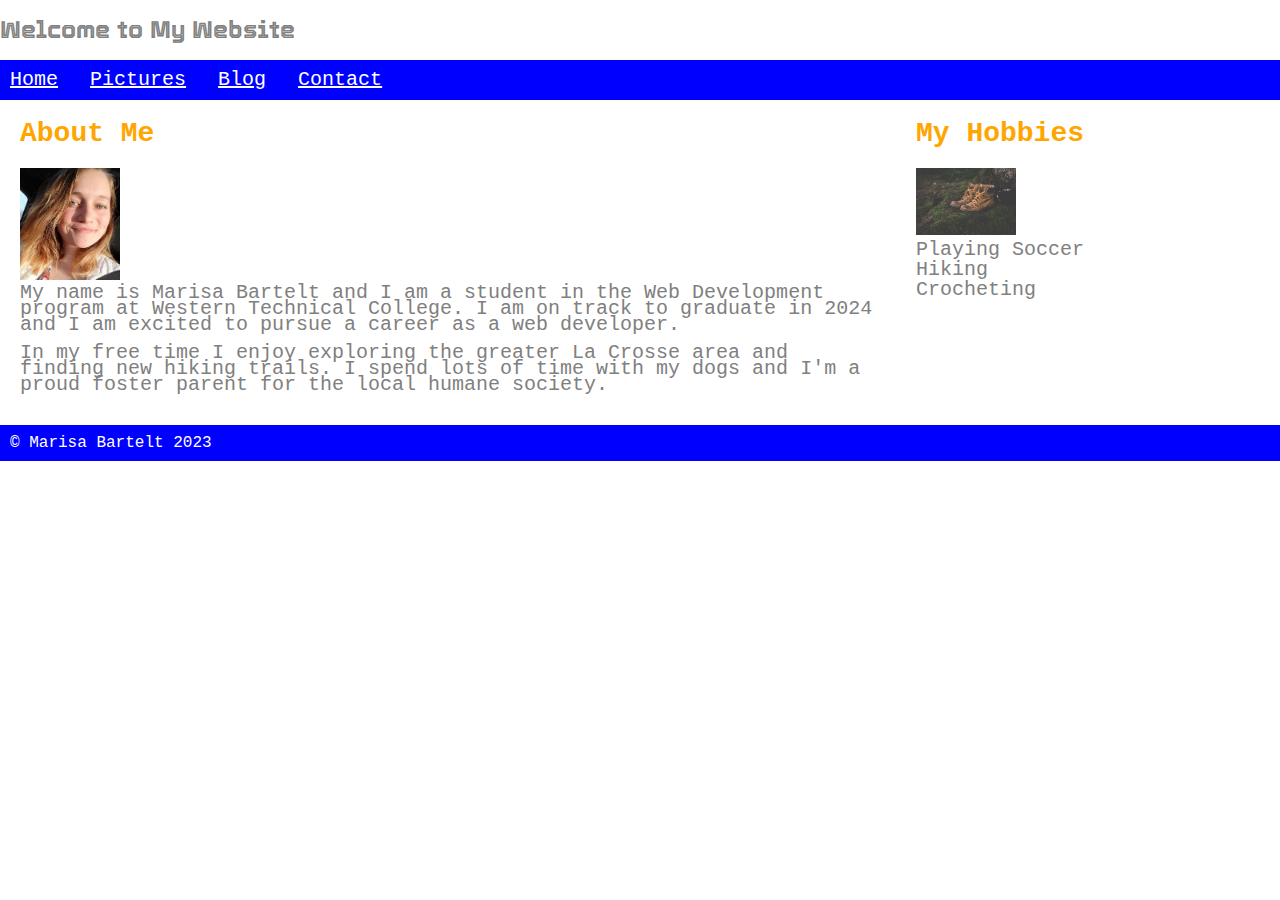
<file: index.html>
<!DOCTYPE html>
<html>
	<head>
		<title>My Website</title>
		<link rel="stylesheet" type="text/css" href="styles/reset.css">
		<link rel="stylesheet" type="text/css" href="styles/main.css">
		<script src="js/main.js"></script>
	</head>
	<body>	
		<header>
			<h1>Welcome to My Website</h1>
		</header>
		<nav id="main-nav">
			<ul>
				<li><a href="./index.html">Home</a></li>
				<li><a href="./photos.html">Pictures</a></li>
				<li><a href="./blog/index.html">Blog</a></li>
				<li><a href="./contact.html">Contact</a></li>

			</ul>
		</nav>
		<div id="content">
			<main>
				<h1>About Me</h1>
				<img src="./images/me.jpg" alt="Marisa smiling in a white jacket" width="100px">
				<p>My name is Marisa Bartelt and I am a student in the Web Development program at Western Technical College. I am on track to graduate in 2024 and I am excited to pursue a career as a web developer.</p>
				<p>In my free time I enjoy exploring the greater La Crosse area and finding new hiking trails. I spend lots of time with my dogs and I'm a proud foster parent for the local humane society.</p>
			</main>
			<aside>
				<h1>My Hobbies</h1>
				<img src="./images/hiking.jpg" alt="boots sitting on moss" width="100px">
				<ul>
					<li>Playing Soccer</li>
					<li>Hiking</li>
					<li>Crocheting</li>
				</ul>
			</aside>
		</div>
		<footer>
			&copy; Marisa Bartelt 2023
		</footer>
		<div id="mobile-nav-button">&#9776</div>
	</body>
</html>
</file>
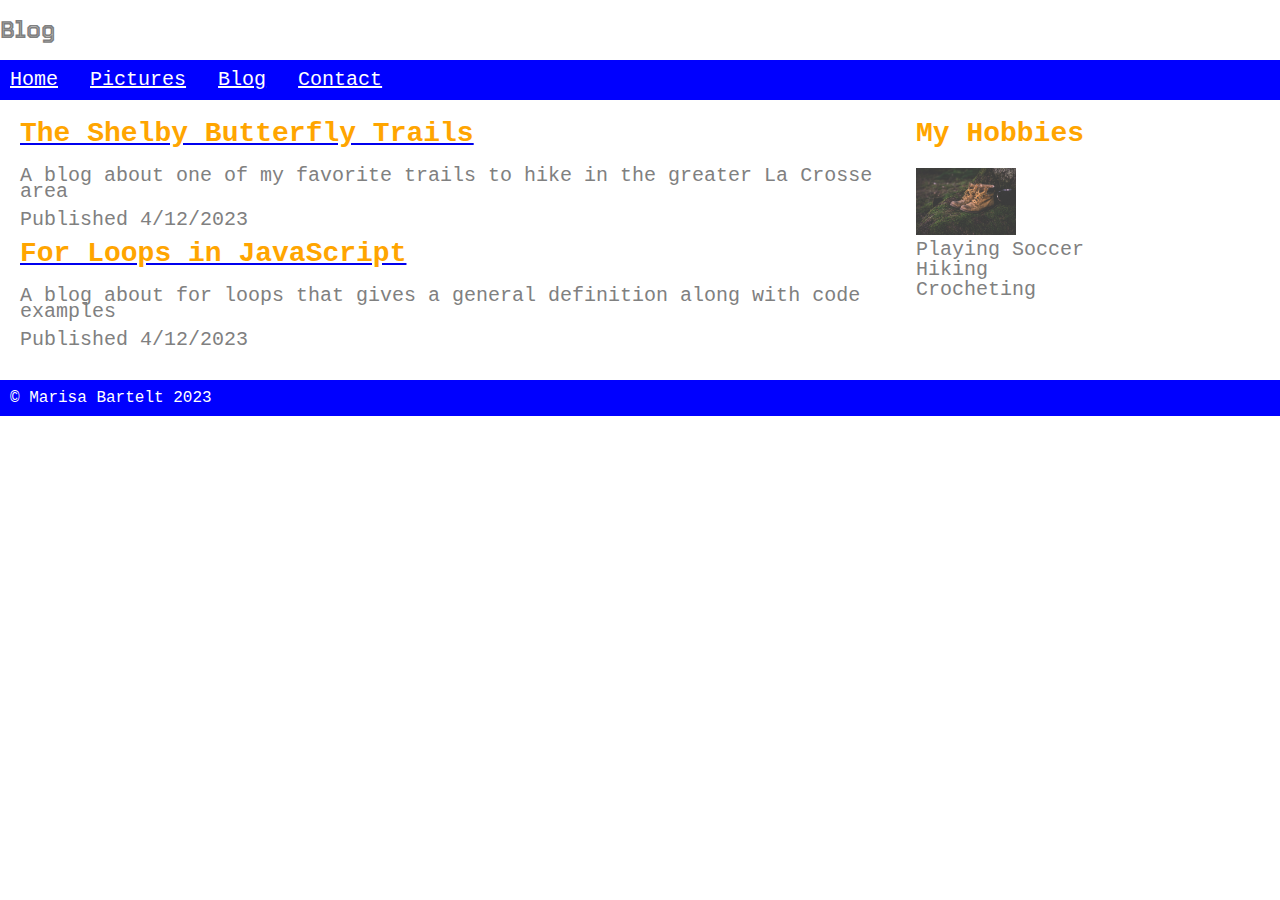
<file: blog/index.html>
<!DOCTYPE html>
<html>
	<head>
		<title>Marisa's Blog</title>
		<link rel="stylesheet" type="text/css" href="../styles/reset.css">
		<link rel="stylesheet" type="text/css" href="../styles/main.css">
		<script src="../js/main.js"></script>
	</head>
	<body>	
		<header>
			<h1>Blog</h1>
		</header>
		<nav id="main-nav">
			<ul>
				<li><a href="../index.html">Home</a></li>
				<li><a href="../photos.html">Pictures</a></li>
				<li><a href="./index.html">Blog</a></li>
				<li><a href="../contact.html">Contact</a></li>

			</ul>
		</nav>
		<div id="content">
			<main>
                <ul>
                    <li> 
                        <a href="./the-butterfly-trail.html"><h1>The Shelby Butterfly Trails</h1></a>
                        <p>A blog about one of my favorite trails to hike in the greater La Crosse area</p>
                        <p>Published 4/12/2023</p>
                    </li>
                    <li> 
                        <a href="./for-loops.html"><h1>For Loops in JavaScript</h1></a>
                        <p>A blog about for loops that gives a general definition along with code examples</p>
                        <p>Published 4/12/2023</p>
                    </li>
                </ul>
			</main>
			<aside>
				<h1>My Hobbies</h1>
				<img src="../images/hiking.jpg" alt="boots sitting on moss" width="100px">
				<ul>
					<li>Playing Soccer</li>
					<li>Hiking</li>
					<li>Crocheting</li>
				</ul>
			</aside>
		</div>
		<footer>
			&copy; Marisa Bartelt 2023
		</footer>
		<div id="mobile-nav-button">&#9776</div>
	</body>
</html>
</file>
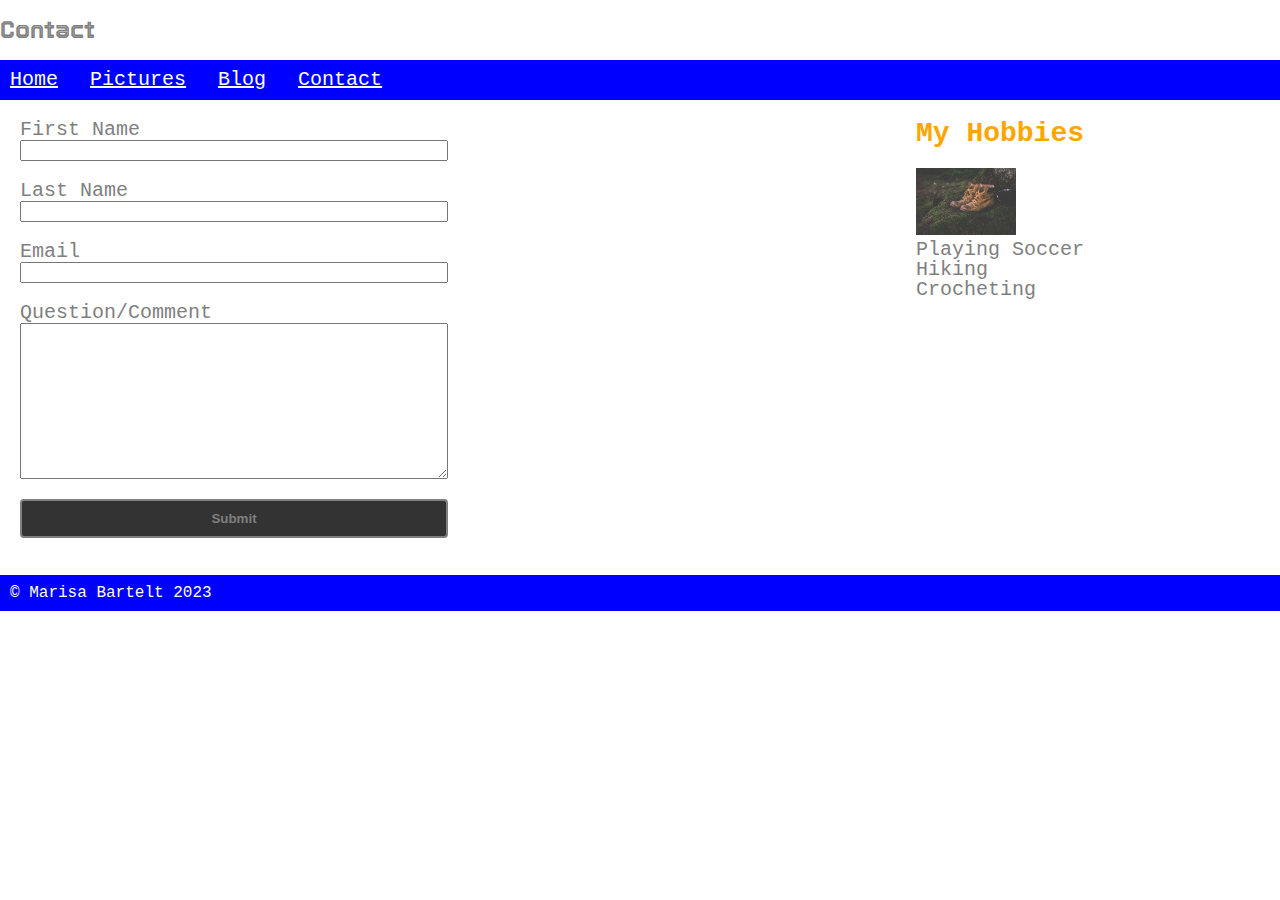
<file: contact.html>
<!DOCTYPE html>
<html>
	<head>
		<title>Contact</title>
		<link rel="stylesheet" type="text/css" href="styles/reset.css">
		<link rel="stylesheet" type="text/css" href="styles/main.css">
		<script src="js/main.js"></script>
	</head>
	<body>	
		<header>
			<h1>Contact</h1>
		</header>
		<nav id="main-nav">
			<ul>
				<li><a href="./index.html">Home</a></li>
				<li><a href="./photos.html">Pictures</a></li>
				<li><a href="./blog/index.html">Blog</a></li>
				<li><a href="./contact.html">Contact</a></li>

			</ul>
		</nav>
		<div id="content">
			<main>
				<form action="contact-submit.php" id="contactForm" method="POST">
                    <label for="firstName">First Name</label>
                    <input type="text" name="firstName" id="txtFirstName" required>
					<br>
                    <label for="lastName">Last Name</label>
                    <input type="text" name="lastName" id="txtLastName" required>
					<br>
                    <label for="email">Email</label>
                    <input type="email" name="email" id="txtEmail" required>
					<br>
                    <label for="comments">Question/Comment</label>
                    <textarea name="comments" id="txtComments" cols="30" rows="10" required></textarea>
					<br>
					<input type='button' id="submitbtn" value='Submit'>
                </form>
				<div class="formMessage">
					<h2 id="formMessage"></h2>
				</div>
			</main>
			<aside>
				<h1>My Hobbies</h1>
				<img src="./images/hiking.jpg" alt="boots sitting on moss" width="100px">
				<ul>
					<li>Playing Soccer</li>
					<li>Hiking</li>
					<li>Crocheting</li>
				</ul>
			</aside>
		</div>
		<footer>
			&copy; Marisa Bartelt 2023
		</footer>
		<div id="mobile-nav-button">&#9776</div>
	</body>
</html>
</file>
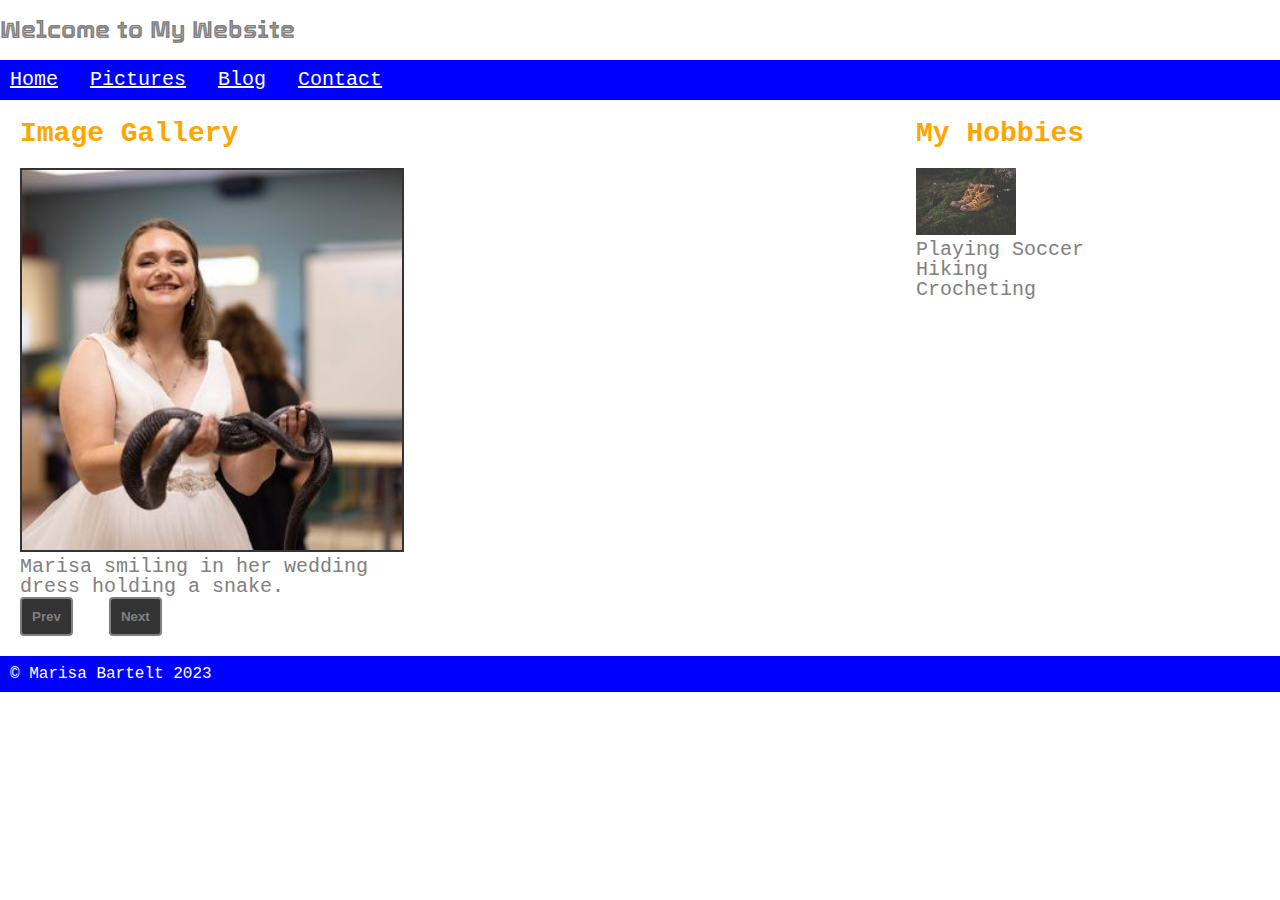
<file: photos.html>
<!DOCTYPE html>
<html>
	<head>
		<title>My Website</title>
		<link rel="stylesheet" type="text/css" href="styles/reset.css">
		<link rel="stylesheet" type="text/css" href="styles/main.css">
		<script src="./js/main.js"></script>
	</head>
	<body>	
		<header>
			<h1>Welcome to My Website</h1>
		</header>
		<nav id="main-nav">
			<ul>
				<li><a href="./index.html">Home</a></li>
				<li><a href="./photos.html">Pictures</a></li>
				<li><a href="./blog/index.html">Blog</a></li>
				<li><a href="./contact.html">Contact</a></li>

			</ul>
		</nav>
		<div id="content">
			<main>
				<h1>Image Gallery</h1>
                <div id="image-gallery">
                <img id="mainImg" src="" />
                <h3 id="caption"></h3>
                <input type="button" id="btnPrev" value="Prev" />
                &nbsp;
                <input type="button" id="btnNext" value="Next" />
			</main>
			<aside>
				<h1>My Hobbies</h1>
				<img src="./images/hiking.jpg" alt="boots sitting on moss" width="100px">
				<ul>
					<li>Playing Soccer</li>
					<li>Hiking</li>
					<li>Crocheting</li>
				</ul>
			</aside>
		</div>
		<footer>
			&copy; Marisa Bartelt 2023
		</footer>
		<div id="mobile-nav-button">&#9776</div>
	</body>
</html>
</file>
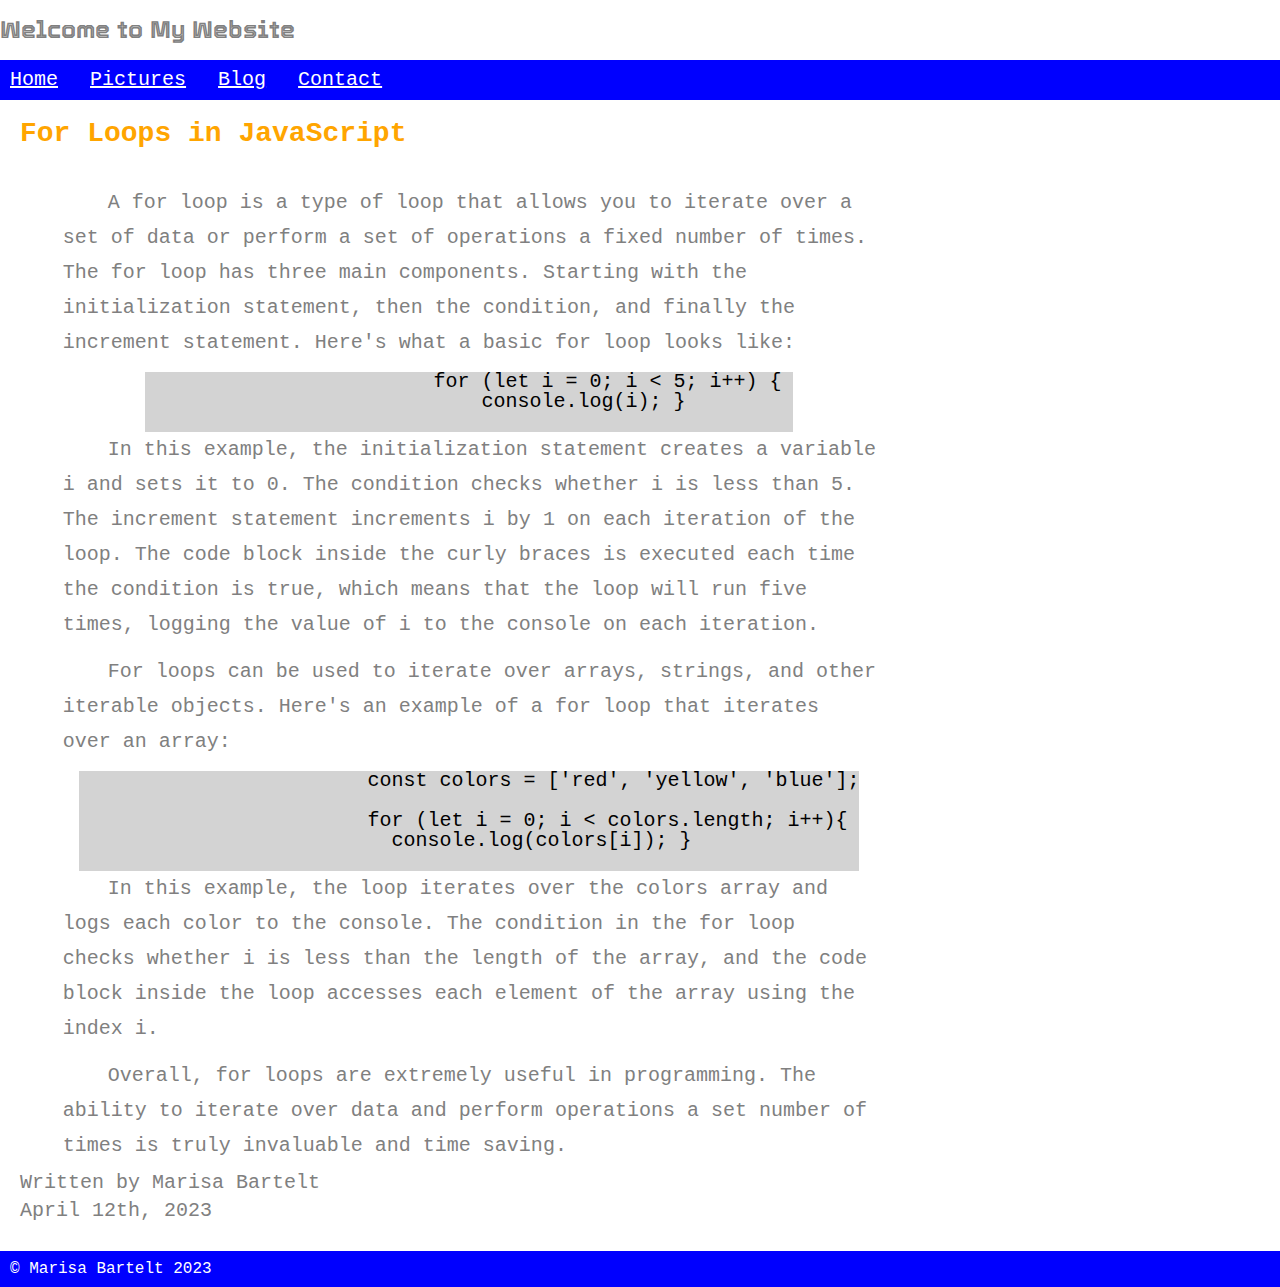
<file: blog/for-loops.html>
<!DOCTYPE html>
<html>
	<head>
		<title>For Loops in JavaScript</title>
        <meta name="description" content="A basic definition and example of how for loops work">
        <meta name="author" content="Marisa Bartelt">
		<link rel="stylesheet" type="text/css" href="../styles/reset.css">
		<link rel="stylesheet" type="text/css" href="../styles/main.css">
		<script src="../js/main.js"></script>
	</head>
	<body>	
		<header>
			<h1>Welcome to My Website</h1>
		</header>
		<nav id="main-nav">
			<ul>
				<li><a href="../index.html">Home</a></li>
				<li><a href="#">Pictures</a></li>
				<li><a href="./index.html">Blog</a></li>
				<li><a href="#">Contact</a></li>

			</ul>
		</nav>
		<div id="content">
			<main>
                <h1>For Loops in JavaScript</h1>
                <div class="blog-article">
                    <p>A for loop is a type of loop that allows you to iterate over a set of data or perform a set of operations a fixed number of times. The for loop has three main components. Starting with the initialization statement, then the condition, and finally the increment statement. Here's what a basic for loop looks like:</p>
                    <pre>
                        for (let i = 0; i < 5; i++) { 
                            console.log(i); }
                    </pre>
                    <p>In this example, the initialization statement creates a variable i and sets it to 0. The condition checks whether i is less than 5. The increment statement increments i by 1 on each iteration of the loop. The code block inside the curly braces is executed each time the condition is true, which means that the loop will run five times, logging the value of i to the console on each iteration.</p>
                    <p>For loops can be used to iterate over arrays, strings, and other iterable objects. Here's an example of a for loop that iterates over an array:</p>
                    <pre>
                        const colors = ['red', 'yellow', 'blue'];
    
                        for (let i = 0; i < colors.length; i++){
                          console.log(colors[i]); }
                    </pre>
                    <p>In this example, the loop iterates over the colors array and logs each color to the console. The condition in the for loop checks whether i is less than the length of the array, and the code block inside the loop accesses each element of the array using the index i.</p>
                    <p>Overall, for loops are extremely useful in programming. The ability to iterate over data and perform operations a set number of times is truly invaluable and time saving.</p>
                </div>
                <p>Written by Marisa Bartelt</p>
                <p>April 12th, 2023</p>
            </main>
		</div>
		<footer>
			&copy; Marisa Bartelt 2023
		</footer>
		<div id="mobile-nav-button">&#9776</div>
	</body>
</html>
</file>
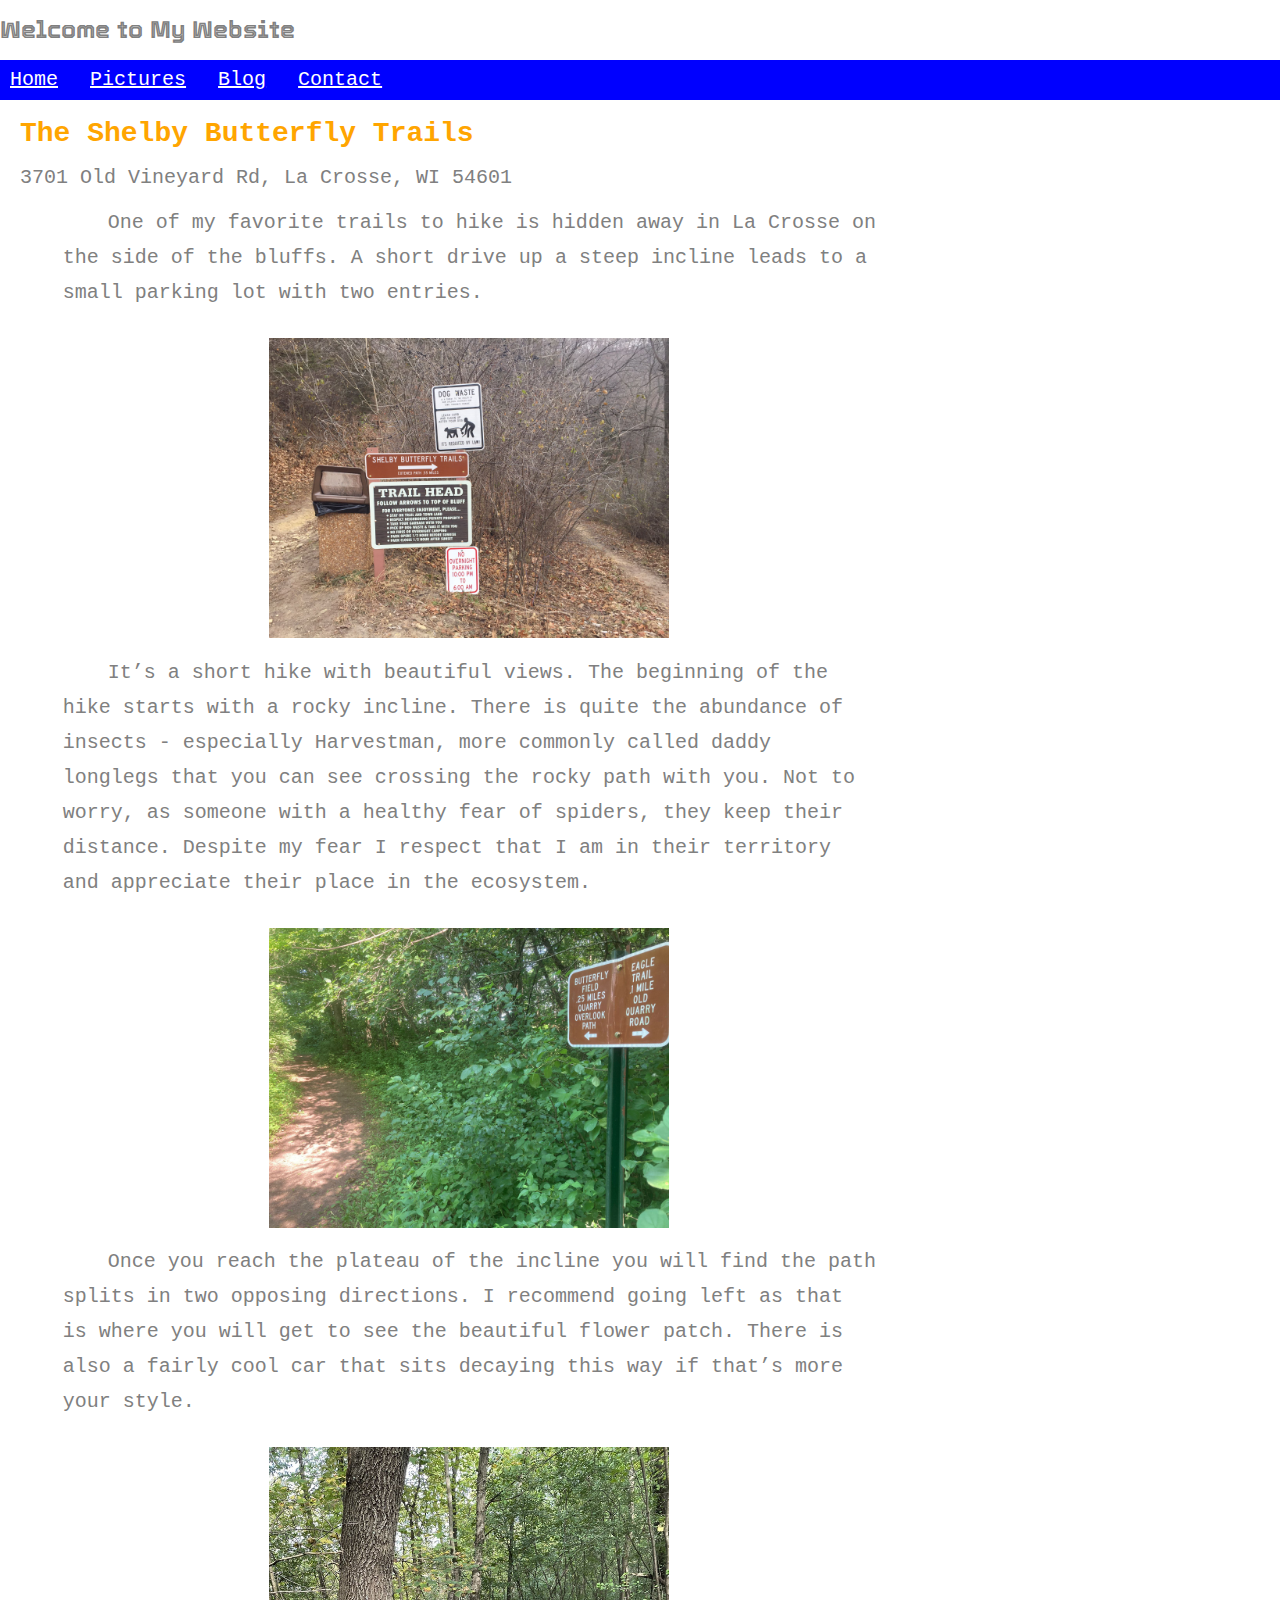
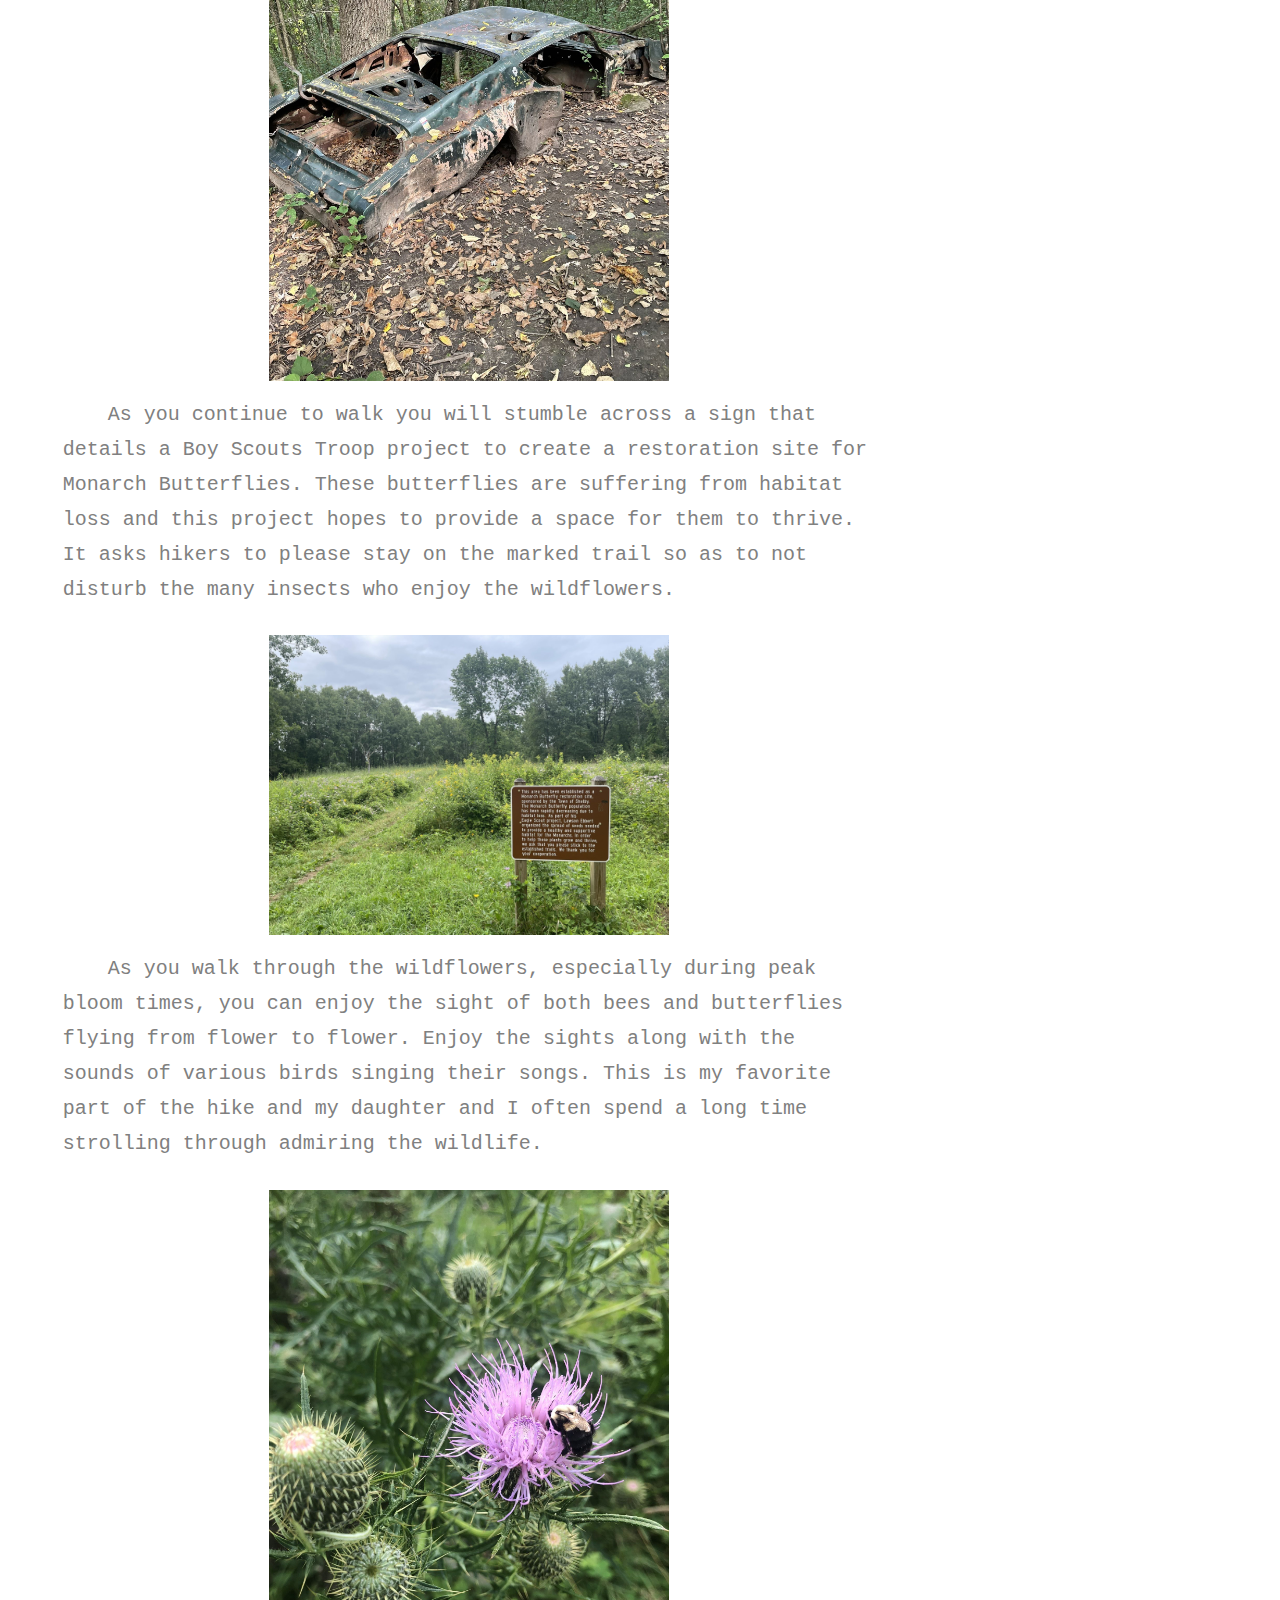
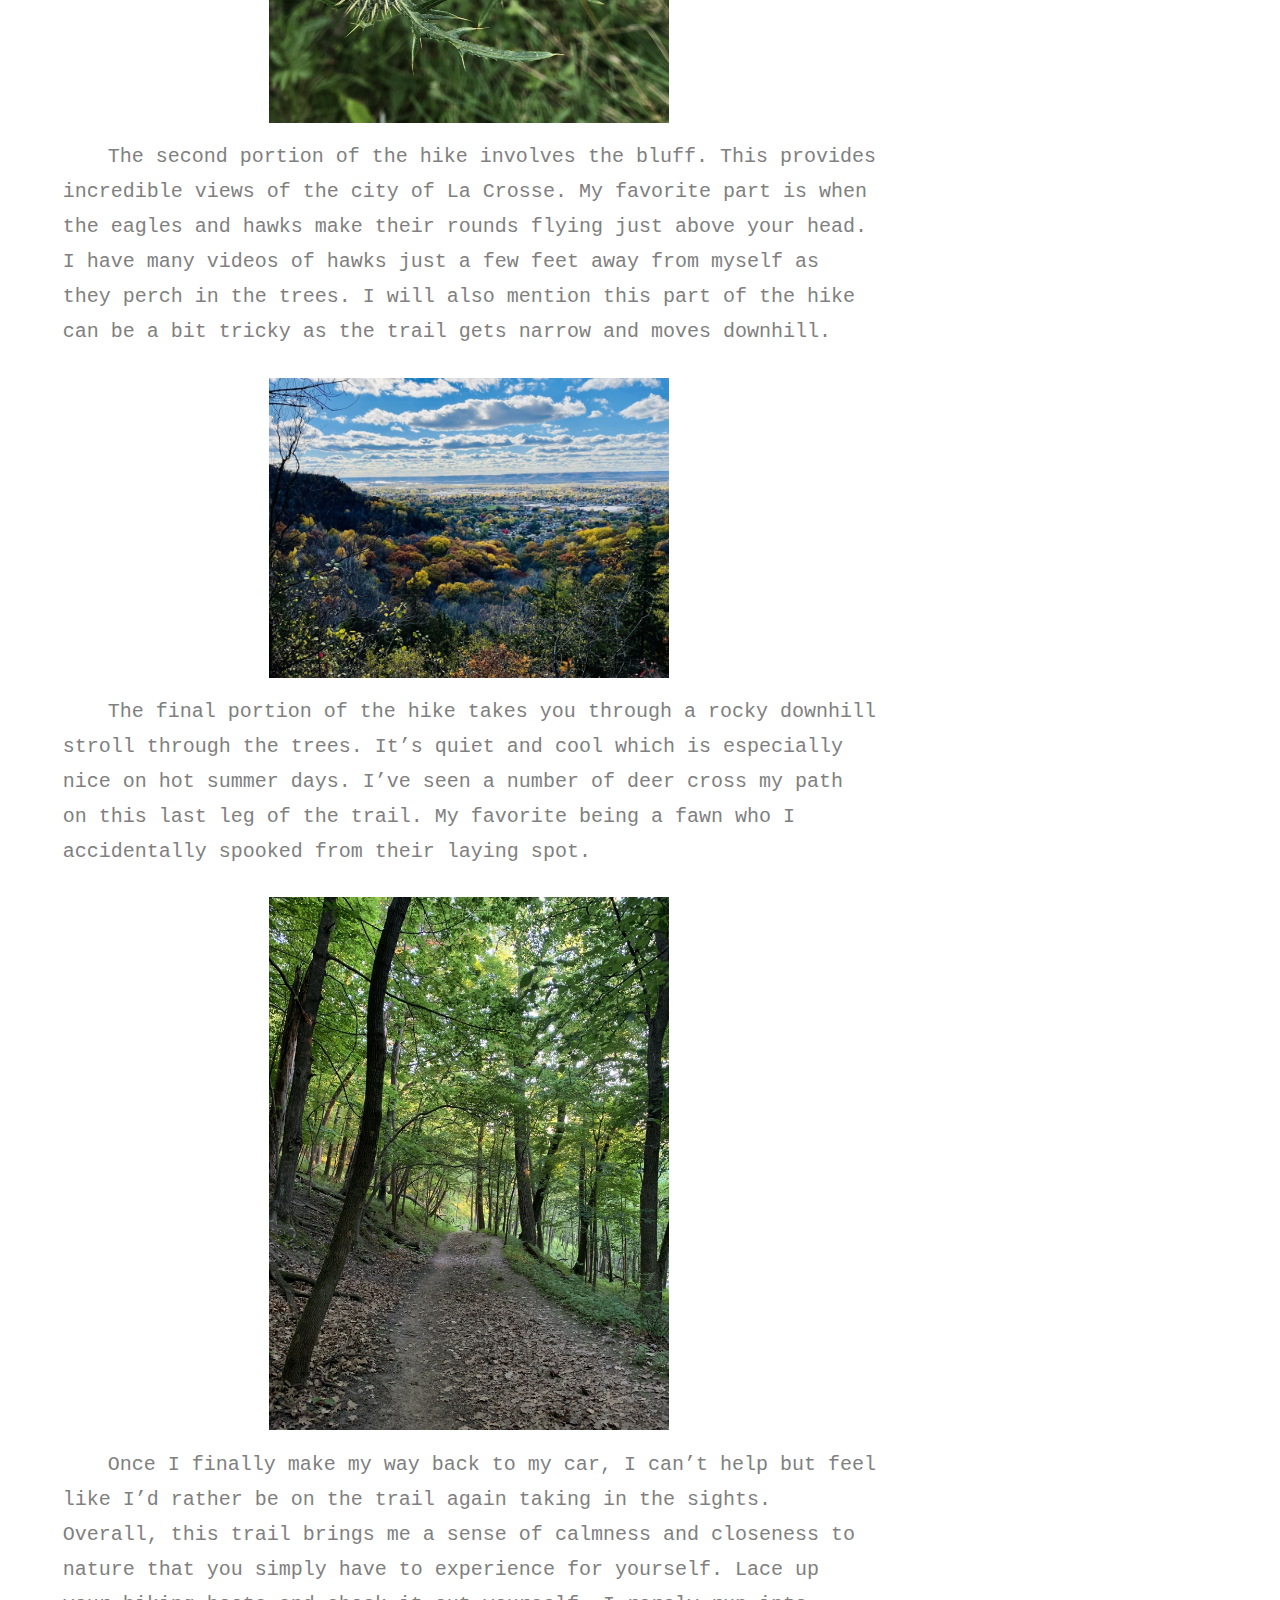
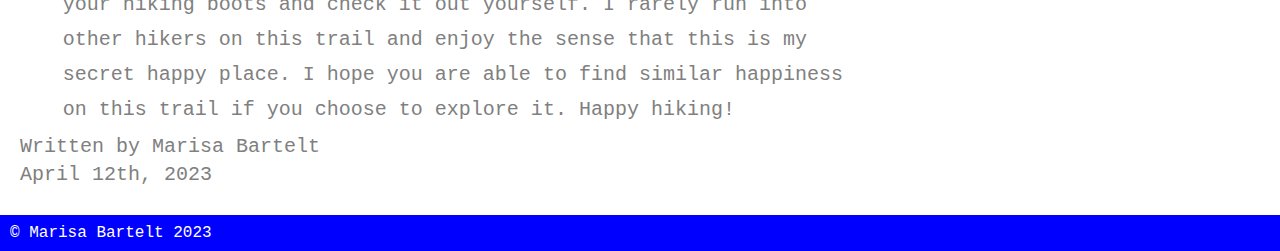
<file: blog/the-butterfly-trail.html>
<!DOCTYPE html>
<html>
	<head>
		<title>The Shelby Butterfly Trails</title>
        <meta name="description" content="A description and photographs of the shelby butterfly trail.">
        <meta name="author" content="Marisa Bartelt">
		<link rel="stylesheet" type="text/css" href="../styles/reset.css">
		<link rel="stylesheet" type="text/css" href="../styles/main.css">
		<script src="../js/main.js"></script>
	</head>
	<body>	
		<header>
			<h1>Welcome to My Website</h1>
		</header>
		<nav id="main-nav">
			<ul>
				<li><a href="../index.html">Home</a></li>
				<li><a href="#">Pictures</a></li>
				<li><a href="./index.html">Blog</a></li>
				<li><a href="#">Contact</a></li>

			</ul>
		</nav>
		<div id="content">
			<main>
				<h1>The Shelby Butterfly Trails</h1>
                <h2>3701 Old Vineyard Rd, La Crosse, WI 54601</h2>
                <div class="blog-article">
                    <p>One of my favorite trails to hike is hidden away in La Crosse on the side of the bluffs. A short drive up a steep incline leads to a small parking lot with two entries. </p>
                    <img src="../images/trailOpen.jfif" alt="Two trail paths with signs that point to the trail start" width="400px">
                    <p>It’s a short hike with beautiful views. The beginning of the hike starts with a rocky incline. There is quite the abundance of insects - especially Harvestman, more commonly called daddy longlegs that you can see crossing the rocky path with you. Not to worry, as someone with a healthy fear of spiders, they keep their distance. Despite my fear I respect that I am in their territory and appreciate their place in the ecosystem. </p>
                    <img src="../images/trailSplit.jfif" alt="Marisa smiling in a white jacket" width="400px">
                    <p>Once you reach the plateau of the incline you will find the path splits in two opposing directions. I recommend going left as that is where you will get to see the beautiful flower patch. There is also a fairly cool car that sits decaying this way if that’s more your style. </p>
                    <img src="../images/decayingCar.jfif" alt="Marisa smiling in a white jacket" width="400px">
                    <p>As you continue to walk you will stumble across a sign that details a Boy Scouts Troop project to create a restoration site for Monarch Butterflies. These butterflies are suffering from habitat loss and this project hopes to provide a space for them to thrive. It asks hikers to please stay on the marked trail so as to not disturb the many insects who enjoy the wildflowers. </p>
                    <img src="../images/butterflyTrailSign.jfif" alt="Marisa smiling in a white jacket" width="400px">
                    <p>As you walk through the wildflowers, especially during peak bloom times, you can enjoy the sight of both bees and butterflies flying from flower to flower. Enjoy the sights along with the sounds of various birds singing their songs. This is my favorite part of the hike and my daughter and I often spend a long time strolling through admiring the wildlife. </p>
                    <img src="../images/beeOnFlower.jfif" alt="Marisa smiling in a white jacket" width="400px">
                    <p>The second portion of the hike involves the bluff. This provides incredible views of the city of La Crosse. My favorite part is when the eagles and hawks make their rounds flying just above your head. I have many videos of hawks just a few feet away from myself as they perch in the trees. I will also mention this part of the hike can be a bit tricky as the trail gets narrow and moves downhill. </p>
                    <img src="../images/overlook.jfif" alt="Marisa smiling in a white jacket" width="400px">
                    <p>The final portion of the hike takes you through a rocky downhill stroll through the trees. It’s quiet and cool which is especially nice on hot summer days. I’ve seen a number of deer cross my path on this last leg of the trail. My favorite being a fawn who I accidentally spooked from their laying spot.</p>
                    <img src="../images/downhill.jfif" alt="Marisa smiling in a white jacket" width="400px">
                    <p> Once I finally make my way back to my car, I can’t help but feel like I’d rather be on the trail again taking in the sights. Overall, this trail brings me a sense of calmness and closeness to nature that you simply have to experience for yourself. Lace up your hiking boots and check it out yourself. I rarely run into other hikers on this trail and enjoy the sense that this is my secret happy place. I hope you are able to find similar happiness on this trail if you choose to explore it. Happy hiking! </p>
                </div>
                <p>Written by Marisa Bartelt</p>
                <p>April 12th, 2023</p>
			</main>
		</div>
		<footer>
			&copy; Marisa Bartelt 2023
		</footer>
		<div id="mobile-nav-button">&#9776</div>
	</body>
</html>
</file>
<file: styles/main.css>
@import url('https://fonts.googleapis.com/css2?family=Tourney&display=swap');

body{
	font-family: 'Courier New', monospace;
	font-size: 20px;
	color: gray;
}
header{
	background-color: navy blue;
	height: 60px;
}
header h1{
	font-family: 'Tourney', cursive;
	font-size: 24px;
	color: grey;
	line-height: 60px
}
nav{
	background-color: blue;
}
nav li{
	display: inline;
	list-style: none;
}
nav a{
	display: inline-block;
	padding: 10px;
	color: white;
}
h1{
	color: orange;
	font-size: 140%;
	font-weight: bold;
	margin-bottom: 20px;
}
p{
	line-height: 16px;
	margin-bottom: 12px;
}
footer{
	background-color: blue;
	color: white;
	font-size: 80%;
	padding: 10px;
}
main{
	width: 70%;
}
aside{
	width: 30%;
}
main, aside{
	float: left;
	box-sizing: border-box;
	padding: 20px;
}
#content{
	overflow: auto;
	position: relative;
}
#mobile-nav-button{
	position: absolute;
    top:0px;
    right:0px;
    width:44px;
    height:44px;
    font-weight: bold;
    line-height: 44px;
    text-align: center;
    cursor: pointer;
    display: none;
}
/* My CSS */
.blog-article{
	display: flex;
	flex-direction: column;
	align-items: center;
	padding-top: 2%;
	padding-left: 5%;
}
.blog-article p{
	text-indent: 45px;
	line-height: 35px;
}
.blog-article img{
	padding: 2%;
}
.blog-article pre{
	background-color: lightgrey;
	color: black;
}
#contactForm{
	display: flex;
	flex-direction: column;
	width: 50%;
}
.formMessage {
	padding-top: 2%;
}
input[type=button]{
	border:2px solid gray;
	background-color: #333333;
	border-radius: 4px;
	padding:10px;
	color:gray;
	font-weight: bold;
}

#image-gallery{
	width:380px;
}

#image-gallery #mainImg{
	width:100%;
	border: 2px solid #333333;
}
@media screen and (max-width: 800px) {
	#mobile-nav-button{
		display: block;
	}
	#main-nav{
		position: absolute;
		top: 60px;
		height: 100%;
		width: 0;
		transition: width .5s;
		z-index: 100;
	}
	#main-nav li{
		overflow: hidden;
	}
	#main-nav .show{
		width: 250px;
	}
	#main-nav ul li{
		display: block;
	}
}

@media screen and (max-width:800px) {
	header{
		height: 44px;
	}
	main, aside{
		width: 100%;
		float: none;
	}
	#main-nav{
		position: absolute;
		top:44px;
		height: 100%;
		width: 0;
		transition: width .5s;
		z-index: 100;
	}
	#main-nav li{
		overflow: hidden;
	}
	#main-nav.show{
		width: 250px;
	}
	#main-nav ul li{
		display: block;
	}
	#mobile-nav-button{
		display: block;
	}
}
</file>
